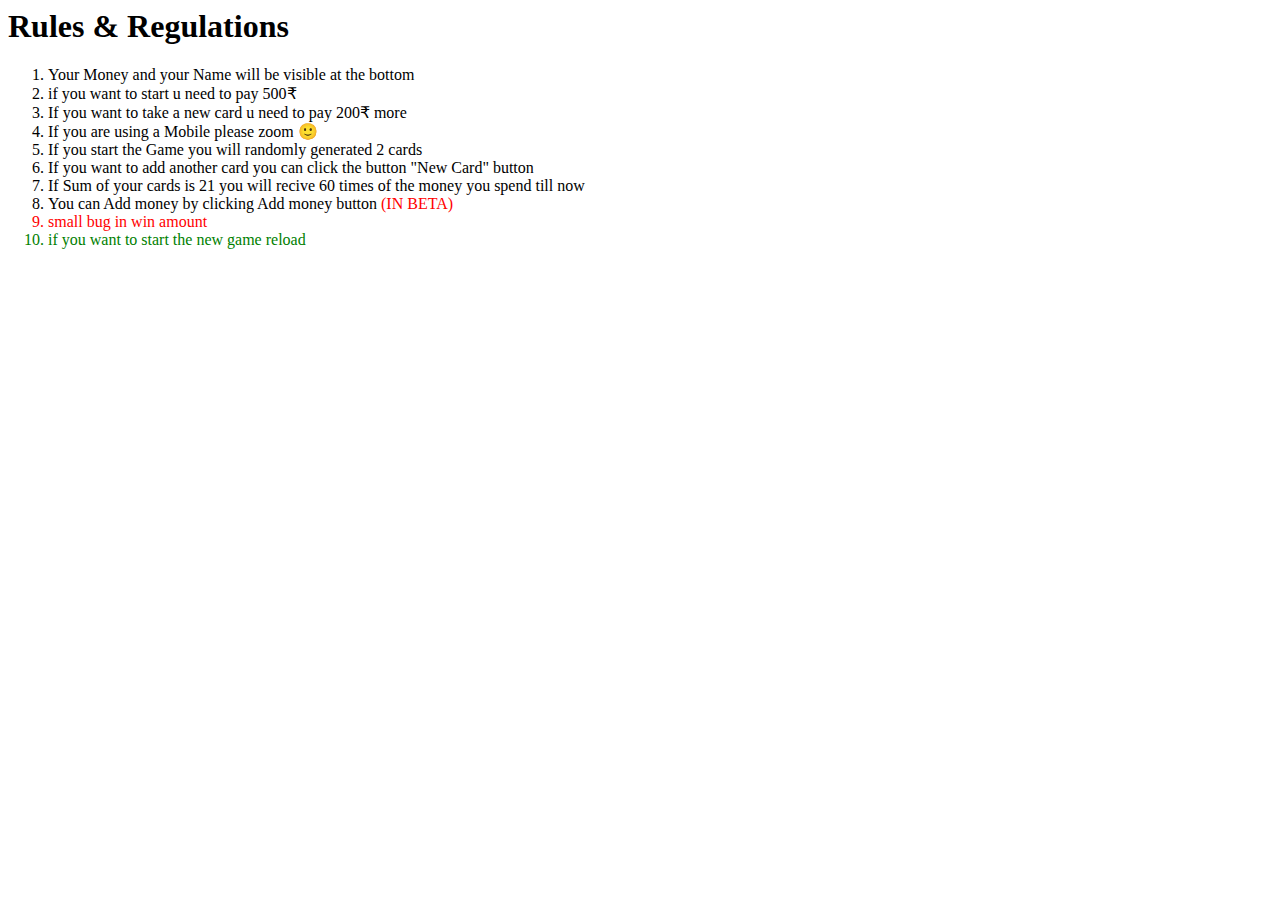
<file: rules.html>
<html lang="en">
  <head>
    <meta charset="UTF-8" />
    <meta http-equiv="X-UA-Compatible" content="IE=edge" />
    <meta name="viewport" content="width=device-width, initial-scale=1.0" />
    <title>Document</title>
  </head>
  <body>
    <h1>Rules & Regulations</h1>
    <ol>
      <li>Your Money and your Name will be visible at the bottom</li>
      <li>if you want to start u need to pay 500₹</li>
      <li>If you want to take a new card u need to pay 200₹ more</li>
      <li>If you are using a Mobile please zoom 🙂</li>
      <li>If you start the Game you will randomly generated 2 cards</li>
      <li>
        If you want to add another card you can click the button "New Card"
        button
      </li>
      <li>
        If Sum of your cards is 21 you will recive 60 times of the money you
        spend till now
      </li>
      <li>
        You can Add money by clicking Add money button
        <span style="color: RED">(IN BETA)</span>
      </li>
      <li style="color: red">small bug in win amount</li>
      <li style="color: green">if you want to start the new game reload</li>
    </ol>
  </body>
</html>
</file>
